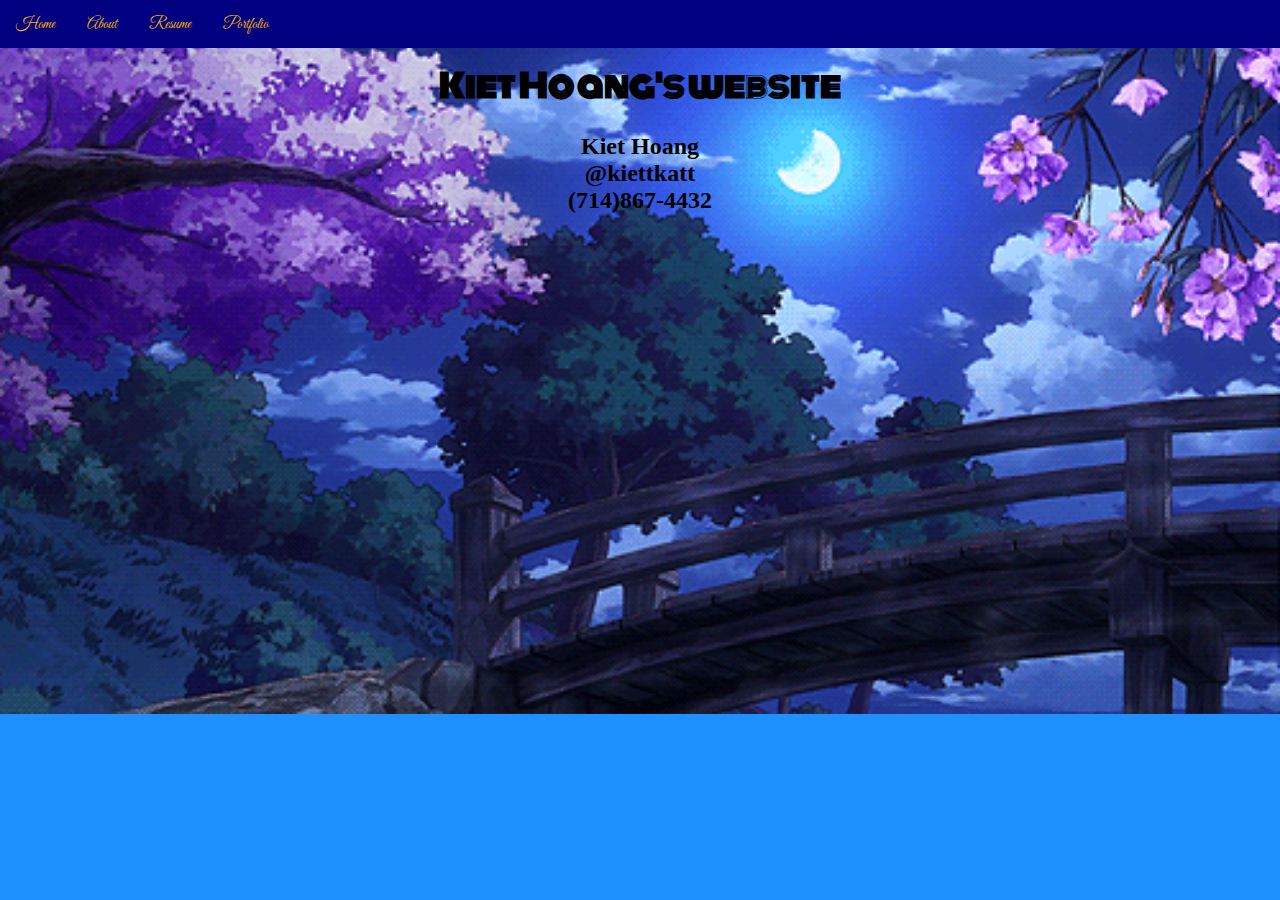
<file: index.html>
<!DOCTYPE html>
<html>
    <head>
        <title>Index</title>
        <link rel="stylesheet" href="style.css">
    <link href="https://fonts.googleapis.com/css?family=Cabin+Sketch|Fredericka+the+Great|Great+Vibes|Monoton|Sacramento" rel="stylesheet">
    <link href="https://fonts.googleapis.com/css?family=Mali" rel="stylesheet">
        </ul>
    </head>
    <body class="indexs">
        <ul class="nav">
      <li><a href ="index.html">Home</a></li>
      <li><a href="about.html">About</a></li>
      <li><a href="resume.html">Resume</a></li>
      <li><a href="portfolio.html">Portfolio</a></li>
    </ul>
        
        <h1>Kiet Hoang's website</h1>
        <h2 class="funs">Kiet Hoang</h2>
        <h2 class="funs">@kiettkatt</h2>
        <h2 class="funs">(714)867-4432</h2>
        <ul>

        </ul>
    </body>
</html>
</file>
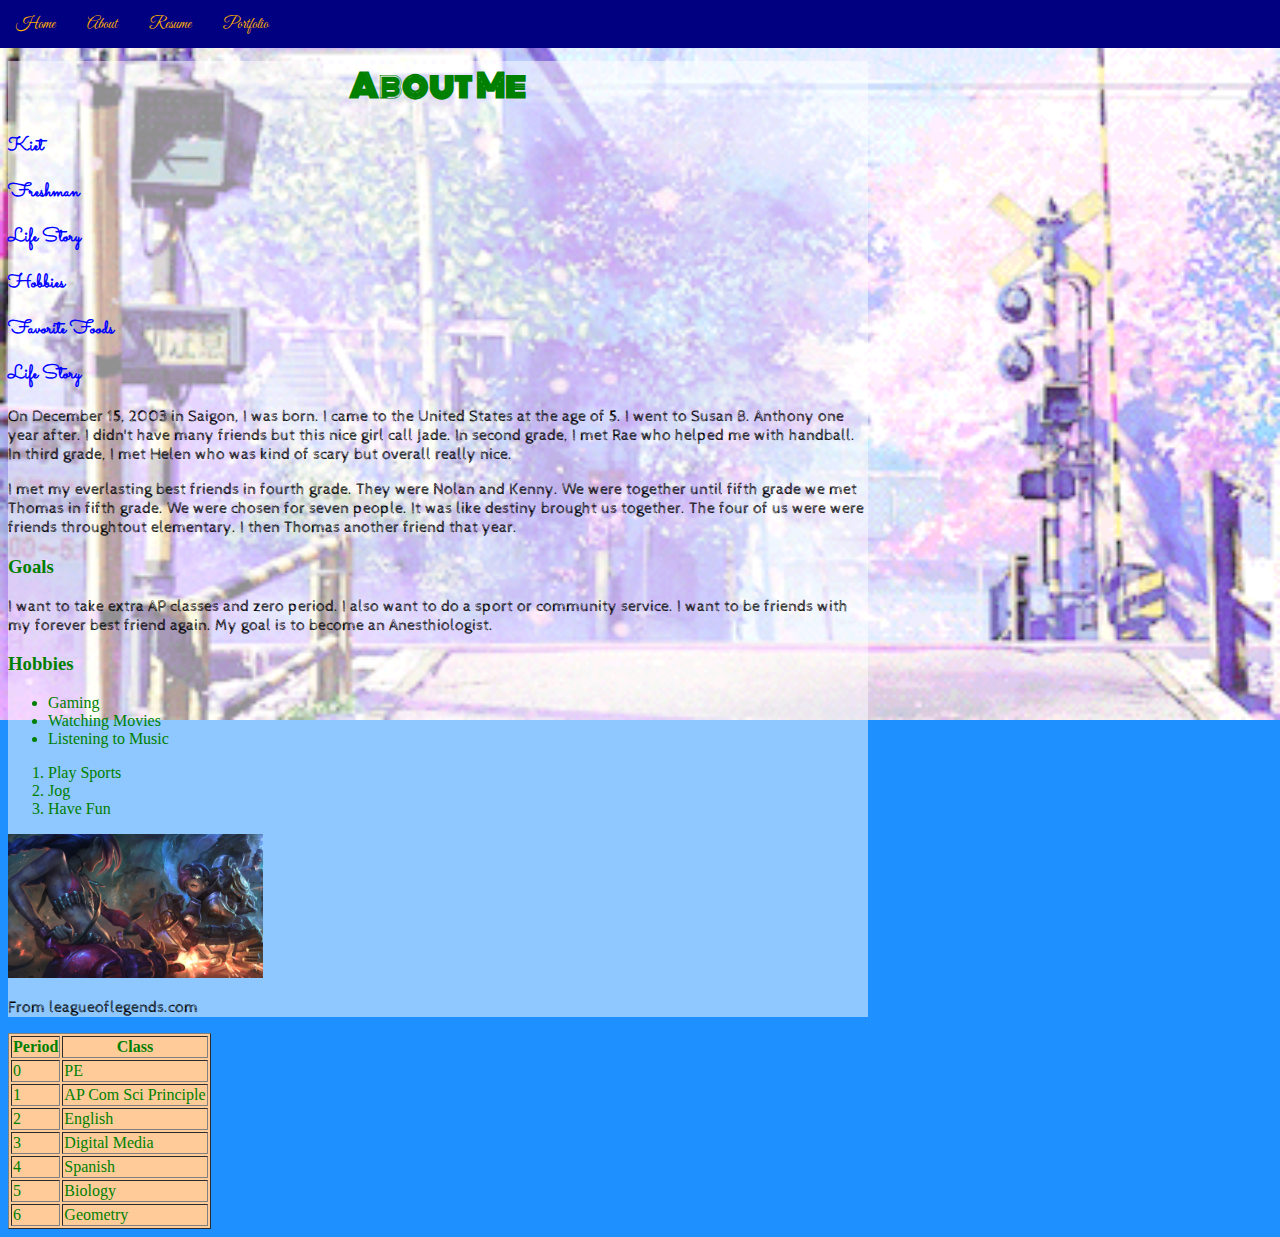
<file: about.html>
<!DOCTYPE html>
<html>
  <head>
    <title>About Me</title>
    <link rel="stylesheet" href="style.css">
    <link href="https://fonts.googleapis.com/css?family=Cabin+Sketch|Fredericka+the+Great|Great+Vibes|Monoton|Sacramento" rel="stylesheet">
  </head>
  <body class="background2">
    
    <ul class="nav">
      <li><a href ="index.html">Home</a></li>
      <li><a href="about.html">About</a></li>
      <li><a href="resume.html">Resume</a></li>
      <li><a href="portfolio.html">Portfolio</a></li>
    </ul>
    <div id="ainfo">
    <h1 class="stuff8">About Me</h1>
    <div>
    <h3 class="topic-about">Kiet</h3>
    <h3 class="topic-about">Freshman</h3>
    <h3 class="topic-about">Life Story</h3>
    <h3 class="topic-about">Hobbies</h3>
    <h3 class="topic-about">Favorite Foods</h3>
    <h3 class="topic-about">Life Story</h3>
    <p class="stuff8">On December 15, 2003 in Saigon, I was born. I came to the United         States at the age of 5. I went to Susan B. Anthony one year after. I didn't have many       friends but this nice girl call Jade. In second grade, I met Rae who helped me with         handball. In third grade, I met Helen who was kind of scary but overall really nice. </p>
    <p class="stuff8">I met my everlasting best friends in fourth grade. They were Nolan       and Kenny. We were together until fifth grade we met Thomas in fifth grade. We were         chosen for seven people. It was like destiny brought us together. The four of us were       were friends throughtout elementary. I then Thomas another friend that year.</p>
    <h3 class="stuff8">Goals</h3>
    <p class="stuff8">I want to take extra AP classes and zero period. I also want to do a     sport or community service. I want to be friends with my forever best friend again. My goal is to become an Anesthiologist.</p>
    <h3 class="about-hobby">Hobbies</h3>
    <ul>
      <li class="stuff8">Gaming</li>
      <li class="stuff8">Watching Movies</li>
      <li class="stuff8">Listening to Music</li>
    </ul>
    <ol>
      <li class="stuff8">Play Sports</li>
      <li class="stuff8">Jog</li>
      <li class="stuff8">Have Fun</li>
    </ol>
    </div>
      <img src="leagues.jpg" alt="League Of Legends" width="255" />
      <p>From leagueoflegends.com</p>
      </div>
        <table border="1" class="table">
            <tr><!--table row of headings-->
                <th>Period</th>
                <th>Class</th>
            </tr>
            <tr>
                <td>0</td>
                <td>PE</td>
            </tr>
            <tr>
                <td>1</td>
                <td>AP Com Sci Principle</td>
            </tr>
            <tr>
                <td>2</td>
                <td>English</td>
                </tr>
                <tr>
                <td>3</td>
                <td>Digital Media</td>
            </tr>
            <tr>
                <td>4</td>
                <td>Spanish</td>
            </tr><tr>
                <td>5</td>
                <td>Biology</td>
            </tr>
            <tr>
                <td>6</td>
                <td>Geometry</td>
            </tr>
            </tr>
        </table>
    </body>
</body>
</html>
</file>
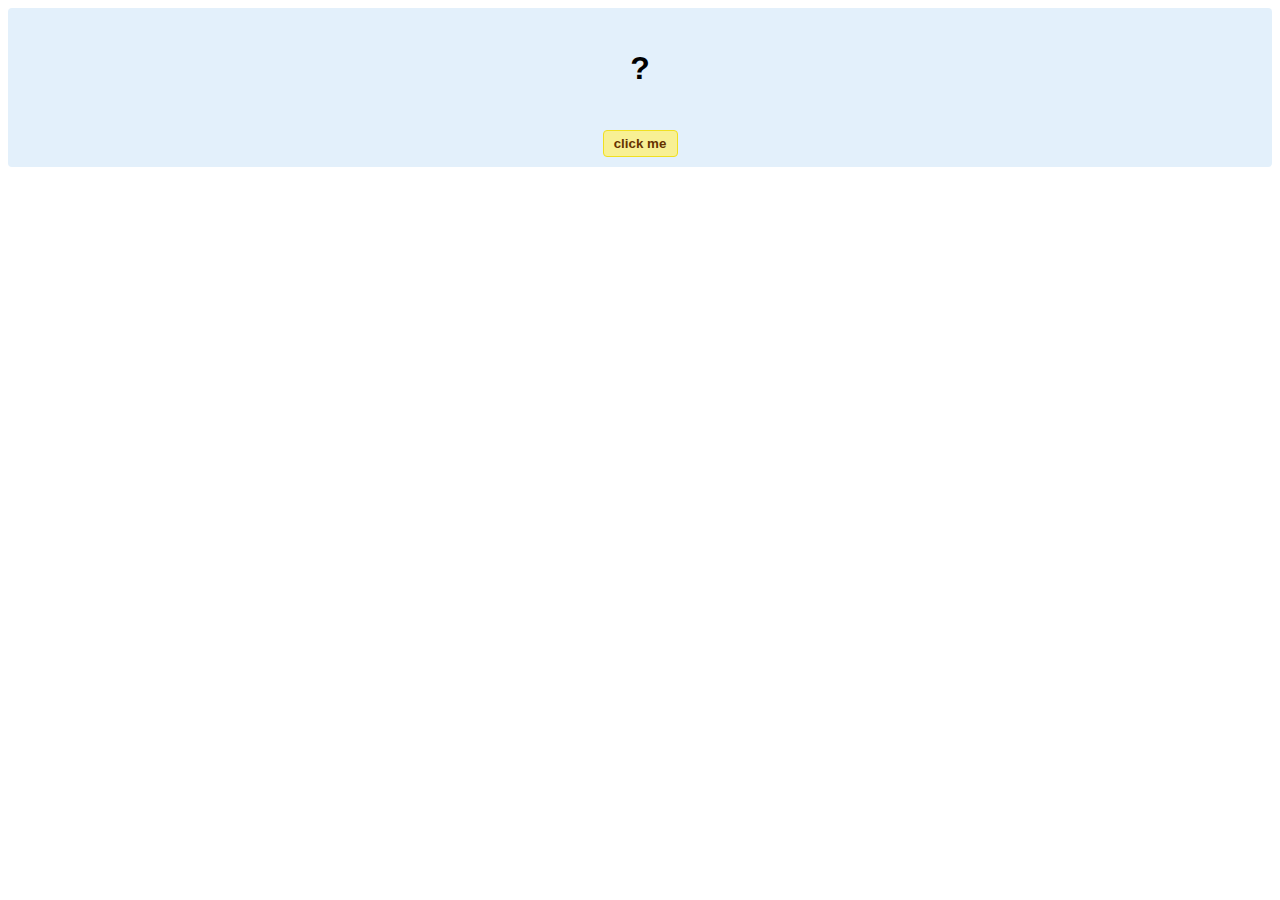
<file: hello-world.html>
<!DOCTYPE html>
<!-- HTML5 Hello world by kirupa - http://www.kirupa.com/html5/getting_your_feet_wet_html5_pg1.htm -->
<html lang="en-us">

<head>
<meta charset="utf-8">
<title>Hello...</title>
<style type="text/css">
#mainContent {
	font-family: Arial, Helvetica, sans-serif;
	font-size: xx-large;
	font-weight: bold;
	background-color: #E3F0FB;
	border-radius: 4px;
	padding: 10px;
	text-align: center;
}
.buttonStyle {
	border-radius: 4px;
	border: thin solid #F0E020;
	padding: 5px;
	background-color: #F8F094;
	font-family: "Segoe UI", Tahoma, Geneva, Verdana, sans-serif;
	font-weight: bold;
	color: #663300;
	width: 75px;
}

.buttonStyle:hover {
	border: thin solid #FFCC00;
	background-color: #FCF9D6;
	color: #996633;
	cursor: pointer;
}
.buttonStyle:active {
	border: thin solid #99CC00;
	background-color: #F5FFD2;
	color: #669900;
	cursor: pointer;
}

</style>
</head>

<body>
<div id="mainContent">
<p id="helloText">?</p>
<button id="clickButton" class="buttonStyle">click me</button>
</div>
<script> 
var myButton = document.getElementById("clickButton");
var myText = document.getElementById("helloText");

myButton.addEventListener('click', doSomething, false)

function doSomething() {
	myText.textContent = "hello, world!";
}
</script>

</body>
</html>
</file>
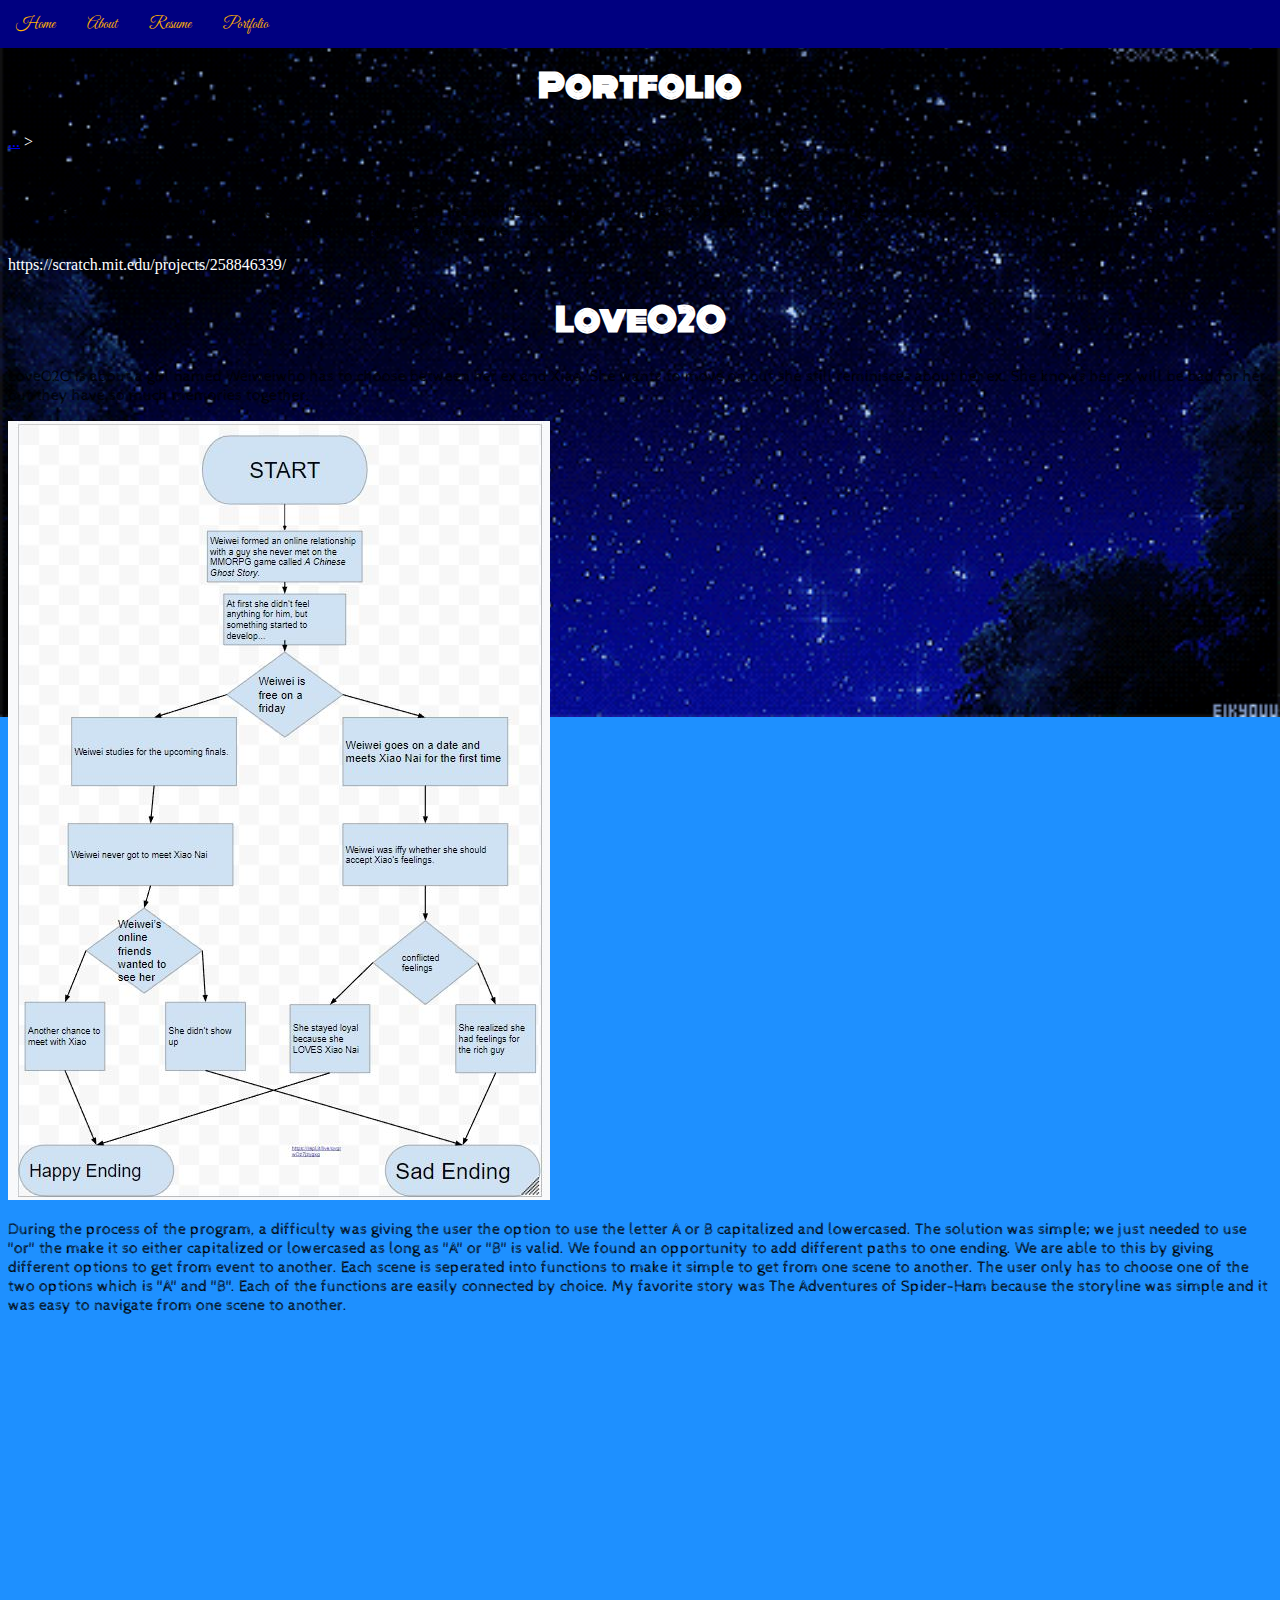
<file: portfolio.html>
<!DOCTYPE html>
<html>
    <head>
       
        <title>Portfolio</title>
            <ul class="nav">
      <li><a href ="index.html">Home</a></li>
      <li><a href="about.html">About</a></li>
      <li><a href="resume.html">Resume</a></li>
      <li><a href="portfolio.html">Portfolio</a></li>
      <link href="https://fonts.googleapis.com/css?family=Great+Vibes|Monoton"                   rel="stylesheet">
      <link href="https://fonts.googleapis.com/css?family=Cabin+Sketch|Fredericka+the+Great|Great+Vibes|Monoton|Sacramento" rel="stylesheet">
      <link href="https://fonts.googleapis.com/css?family=Mali" rel="stylesheet">
    </ul>
    <link rel="stylesheet" href="style.css">
    </head>
    <body class="background4">
        
       <h1>Portfolio</h1>
        
        <ul>

        </ul>
        <a href = "#story">...</a>
>
        <p>Gamesite</p>
        <p>The object of the game is to avoid the spirtes moving towards the middle and edge. The longer the player survives, the higher the 
        score will be. The sprites will appear at random different of time it get difficult if the sprite all line up at the same time.</p>
        <a>https://scratch.mit.edu/projects/258846339/</a>
        <h1 id ="story" >LoveO2O</h1>
                <p>LoveO2O is about a girl named Weiweiwho has to choose between her ex and Xiao. She wants to move on but she still reminisces about her ex. 
        She knows her ex will be bad for her but they have so much memories together.</p>
        
        <a href="https://docs.google.com/drawings/d/1KdjSrubtGdBI9p6TU6kw4YAeww4VjCpqj1qyWBxmE2k/edit?usp=sharing" target="_BLANK">
        <img src = "Flow.JPG" > </a>
        <p>During the process of the program, a difficulty was giving the user the option to use the letter A or B capitalized and lowercased. The solution was simple; we 
        just needed to use "or" the make it so either capitalized or lowercased as long as "A" or "B" is valid. We found an opportunity to add different paths to one ending.
        We are able to this by giving different options to get from event to another. Each scene is seperated into functions to make it simple to get from one scene to another.
        The user only has to choose one of the two options which is "A" and "B". Each of the functions are easily connected by choice. My favorite story was The Adventures of Spider-Ham 
        because the storyline was simple and it was easy to navigate from one scene to another. </p>
        <iframe height="400px" width="100%" src="https://repl.it/@BenjaminHoang/Story?lite=true" scrolling="no" frameborder="no" allowtransparency="true" allowfullscreen="true" sandbox="allow-forms allow-pointer-lock allow-popups allow-same-origin allow-scripts allow-modals"></iframe>
    </body>
</html>
</file>
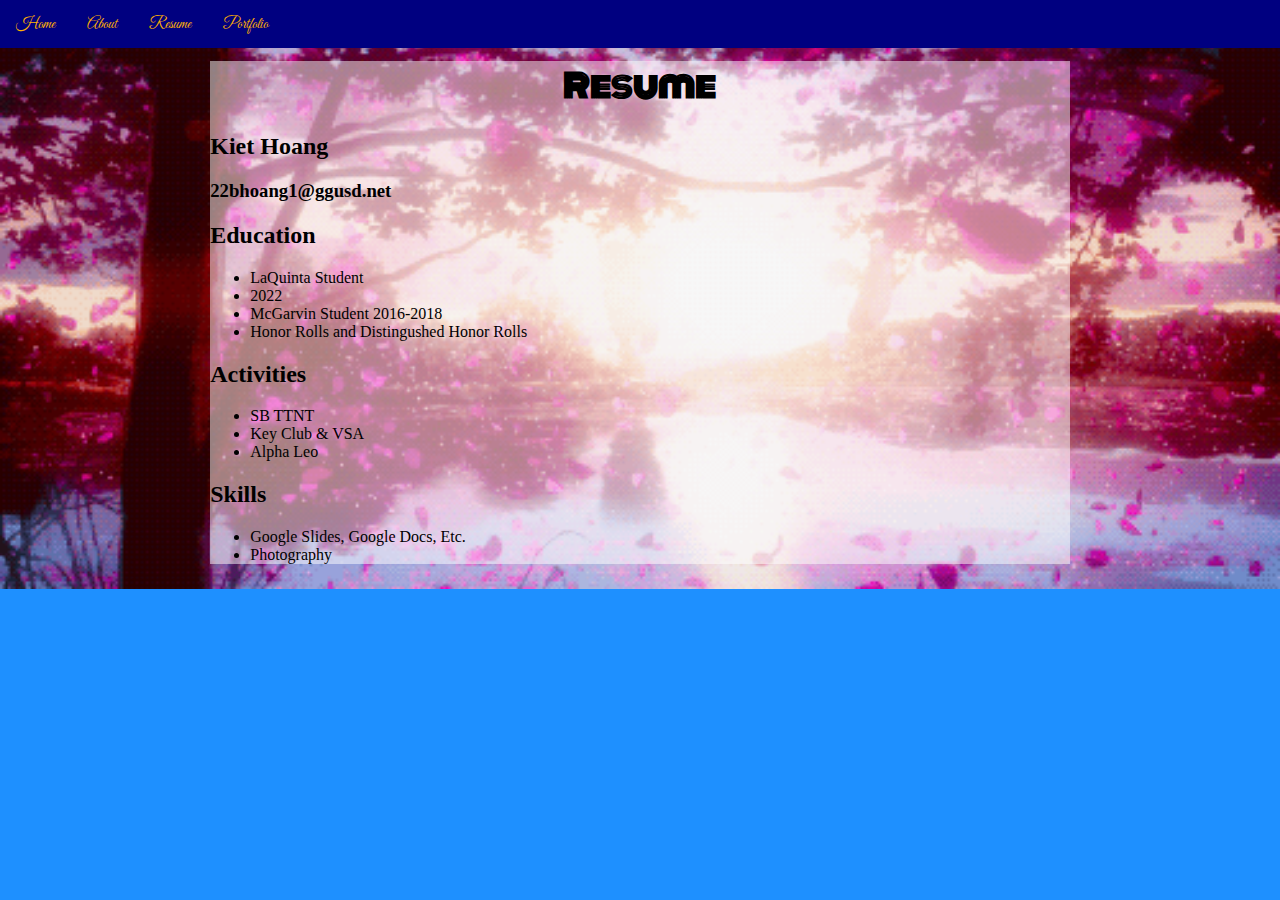
<file: resume.html>
<!DOCTYPE html>
<html>
  <head>
    <ul class="nav">
      <li><a href ="index.html">Home</a></li>
      <li><a href="about.html">About</a></li>
      <li><a href="resume.html">Resume</a></li>
      <li><a href="portfolio.html">Portfolio</a></li>
      <link href="https://fonts.googleapis.com/css?family=Great+Vibes|Monoton" rel="stylesheet">
      <link href="https://fonts.googleapis.com/css?family=Cabin+Sketch|Fredericka+the+Great|Great+Vibes|Monoton|Sacramento" rel="stylesheet
      <link href="https://fonts.googleapis.com/css?family=Mali" rel="stylesheet">
    </ul>
    <link rel="stylesheet" href="style.css">
  </head>
  <body class="background3">
    <div id="rinfo">
    <h1>Resume</h1>
    <h2 class="stuff"> Kiet Hoang </h2>
    <h3 class="stuffs"> 22bhoang1@ggusd.net </h3>
    <h2 class="stuff2"> Education </h2>
    <ul class="stuff3">
      <li class="stuff3">LaQuinta Student </li>
      <li class="stuff3"> 2022 </li>
      <li class="stuff3"> McGarvin Student 2016-2018 </li>
      <li class="stuff3"> Honor Rolls and Distingushed Honor Rolls </li>
     
    </ul>
    <h2 class="stuff4"> Activities </h2>
    <ul class="stuff7">
      <li> SB TTNT </li>
      <li class="stuff3"> Key Club & VSA </li>
      <li>Alpha Leo</li>
    </ul>
    <h2 class="stuff5"> Skills </h2>
    <ul class="stuff6">
    <li> Google Slides, Google Docs, Etc. </li>
    <li>Photography</li>
    </ul>
    </div>
  </body>
</html>
</file>
<file: style.css>
.indexs {
  background-image: url(original.gif);
  background-size: 100%;
  background-repeat: no-repeat;  
  background-attachment: fixed;
  background-color: dodgerblue;
}
p {
  color: black;
  font-family: 'Cabin Sketch', cursive;
}
h1 {
  text-align: center;
  font-weight: bold;
  font-family: 'Monoton', cursive;
}
.topic-about {
  font-family: 'Sacramento', cursive;
  color: blue
}
ul {

}
.nav {
  list-style-type: none;
  margin: -8px;
  padding: 0;
  overflow: hidden;
  background-color: #000080;
}
.nav li {
  float: left;
}
.nav li a {
  display: block;
  color: #FFB101;
  text-decoration: none;
  text-align: center;
  font-family: 'Great Vibes', cursive;
  padding: 14px 16px;
}

.funs {
  text-align: center;
  margin: auto;
}

.background2 {
  background-image: url(animebackground.gif);
  background-size: 100%;
  background-repeat: no-repeat;  
  background-attachment: fixed;
  background-color: dodgerblue;
  color: green;
}

.table {
  background-color: #FFCC99;
}

.background3{
  background-image: url(animebackground2.gif);
  background-size: 100%;
  background-repeat: no-repeat;  
  background-attachment: fixed;
  background-color: dodgerblue;
   color: black;
}

.background4{
  background-image: url(animebackground4.gif);
  background-size: 100%;
  background-repeat: no-repeat;  
  background-attachment: fixed;
  background-color: dodgerblue;
   color: white;
}

#rinfo{
  width: 68%;
  margin-top: 16px;
  margin-left: auto;
  margin-right: auto;
  background-color: rgba(255,255,255,0.5);
}

#ainfo{
  width: 68%;
  margin-top: auto;
  margin-left: 12;
  margin-right: auto;
  background-color: rgba(255,255,255,0.5);
}
</file>
